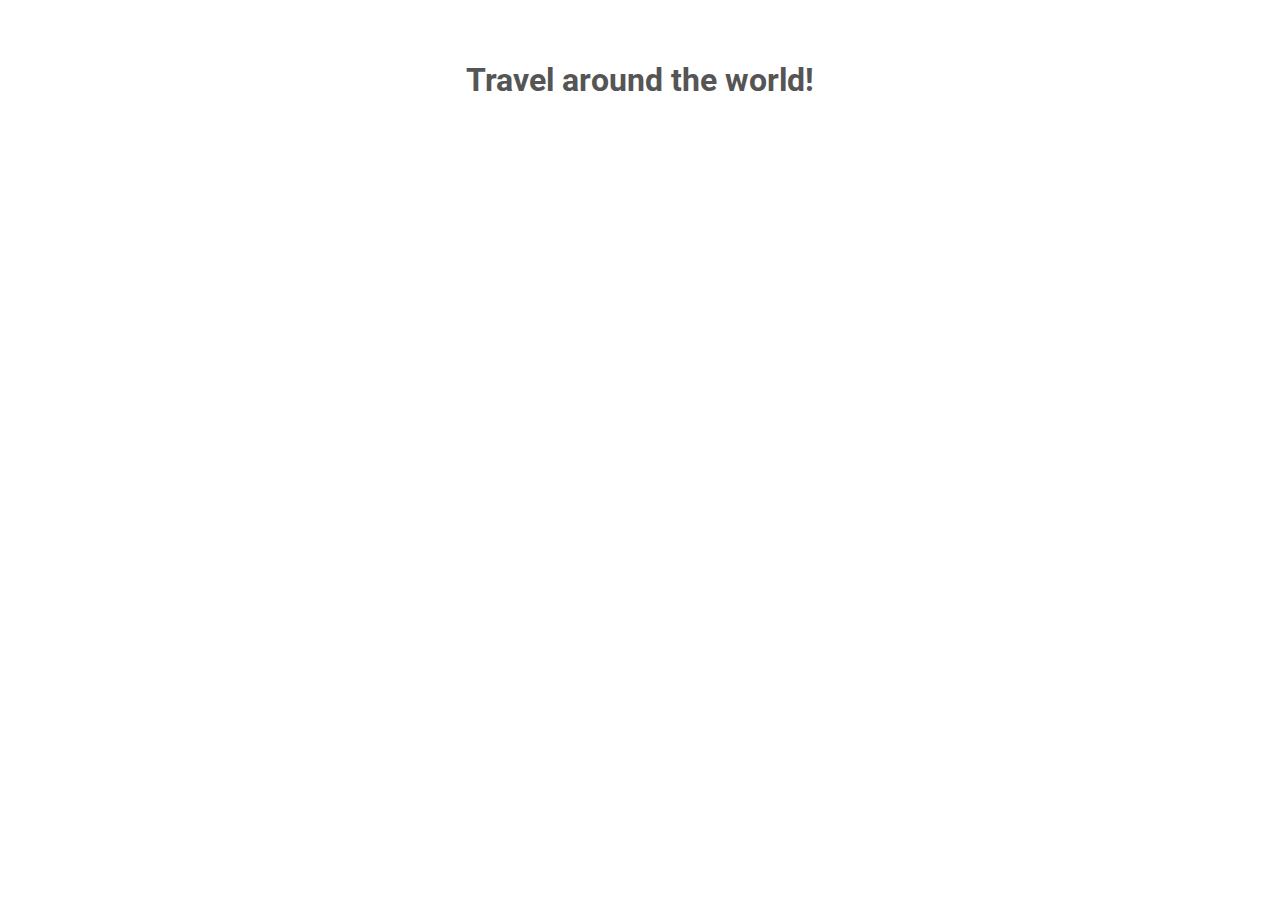
<file: ExpandingCards/index.html>
<!DOCTYPE html>
<html lang="en">
<head>
    <meta charset="UTF-8">
    <meta http-equiv="X-UA-Compatible" content="IE=edge">
    <meta name="viewport" content="width=device-width, initial-scale=1.0">
    <link rel="stylesheet" href="style.css">
    <title>Expanding Images</title>
</head>
<body>
    <h1 class="main-header">Travel around the world!</h1>
    <div class="container">

        <div class="card active" style="background-image: url('https://images.unsplash.com/photo-1492571350019-22de08371fd3?ixlib=rb-1.2.1&ixid=MnwxMjA3fDB8MHxwaG90by1wYWdlfHx8fGVufDB8fHx8&auto=format&fit=crop&w=1953&q=80')">
            <h3>Japan</h3>
        </div>

        <div class="card" style="background-image: url('https://images.unsplash.com/photo-1603565816030-6b389eeb23cb?ixlib=rb-1.2.1&ixid=MnwxMjA3fDB8MHxwaG90by1wYWdlfHx8fGVufDB8fHx8&auto=format&fit=crop&w=2070&q=80')">
            <h3>Greece</h3>
        </div>

        <div class="card" style="background-image: url('https://images.unsplash.com/photo-1599412181680-9bf26745b358?ixlib=rb-1.2.1&ixid=MnwxMjA3fDB8MHxwaG90by1wYWdlfHx8fGVufDB8fHx8&auto=format&fit=crop&w=2070&q=80')">
            <h3>Switzerland</h3>
        </div>

        <div class="card" style="background-image: url('https://images.unsplash.com/photo-1599094792743-7df3e8870800?ixlib=rb-1.2.1&ixid=MnwxMjA3fDB8MHxwaG90by1wYWdlfHx8fGVufDB8fHx8&auto=format&fit=crop&w=2058&q=80')">
            <h3>Argentina</h3>
        </div>

        <div class="card" style="background-image: url('https://images.unsplash.com/photo-1497373637916-e47a55e22d0a?ixlib=rb-1.2.1&ixid=MnwxMjA3fDB8MHxwaG90by1wYWdlfHx8fGVufDB8fHx8&auto=format&fit=crop&w=2073&q=80')">
            <h3>Canada</h3>
        </div>

        <div class="card" style="background-image: url('https://images.unsplash.com/photo-1490077476659-095159692ab5?ixlib=rb-1.2.1&ixid=MnwxMjA3fDB8MHxwaG90by1wYWdlfHx8fGVufDB8fHx8&auto=format&fit=crop&w=2051&q=80')">
            <h3>Thailand</h3>
        </div>

        <div class="card" style="background-image: url('https://images.unsplash.com/photo-1529963183134-61a90db47eaf?ixlib=rb-1.2.1&ixid=MnwxMjA3fDB8MHxwaG90by1wYWdlfHx8fGVufDB8fHx8&auto=format&fit=crop&w=2070&q=80')">
            <h3>Iceland</h3>
        </div>

        <div class="card" style="background-image: url('https://images.unsplash.com/photo-1433838552652-f9a46b332c40?ixlib=rb-1.2.1&ixid=MnwxMjA3fDB8MHxwaG90by1wYWdlfHx8fGVufDB8fHx8&auto=format&fit=crop&w=2070&q=80')">
            <h3>Turkey</h3>
        </div>
        
    </div>

    <script src="script.js"></script>
</body>
</html>
</file>
<file: ExpandingCards/style.css>
@import url('https://fonts.googleapis.com/css2?family=Roboto:wght@400;700&display=swap');

* {
    box-sizing: border-box;
}

body {
    font-family: 'Roboto', sans-serif;
    display: flex;
    flex-direction: column;
    align-items: center;
    justify-content: center;
    height: 100vh;
    overflow: hidden;
    margin: 0;
}

.main-header {
    color: #555;
}

.container {
    display: flex;
    width: 90vw;
}

.card {
    background-size: auto 100%;
    background-position: center;
    background-repeat: no-repeat;
    height: 80vh;
    border-radius: 50px;
    color: #fff;
    cursor: pointer;
    flex: 1;
    margin: 10px;
    position: relative;
    transition: flex 1s ease-in;
}

.card h3 {
    position: absolute;
    font-size: 24px;
    bottom: 20px;
    left: 20px;
    margin: 0;
    opacity: 0;
}

.card.active {
    flex: 5;
}

.card.active h3 {
    opacity: 1;
    transition: opacity 0.3s ease-in 0.4s;
}
</file>
